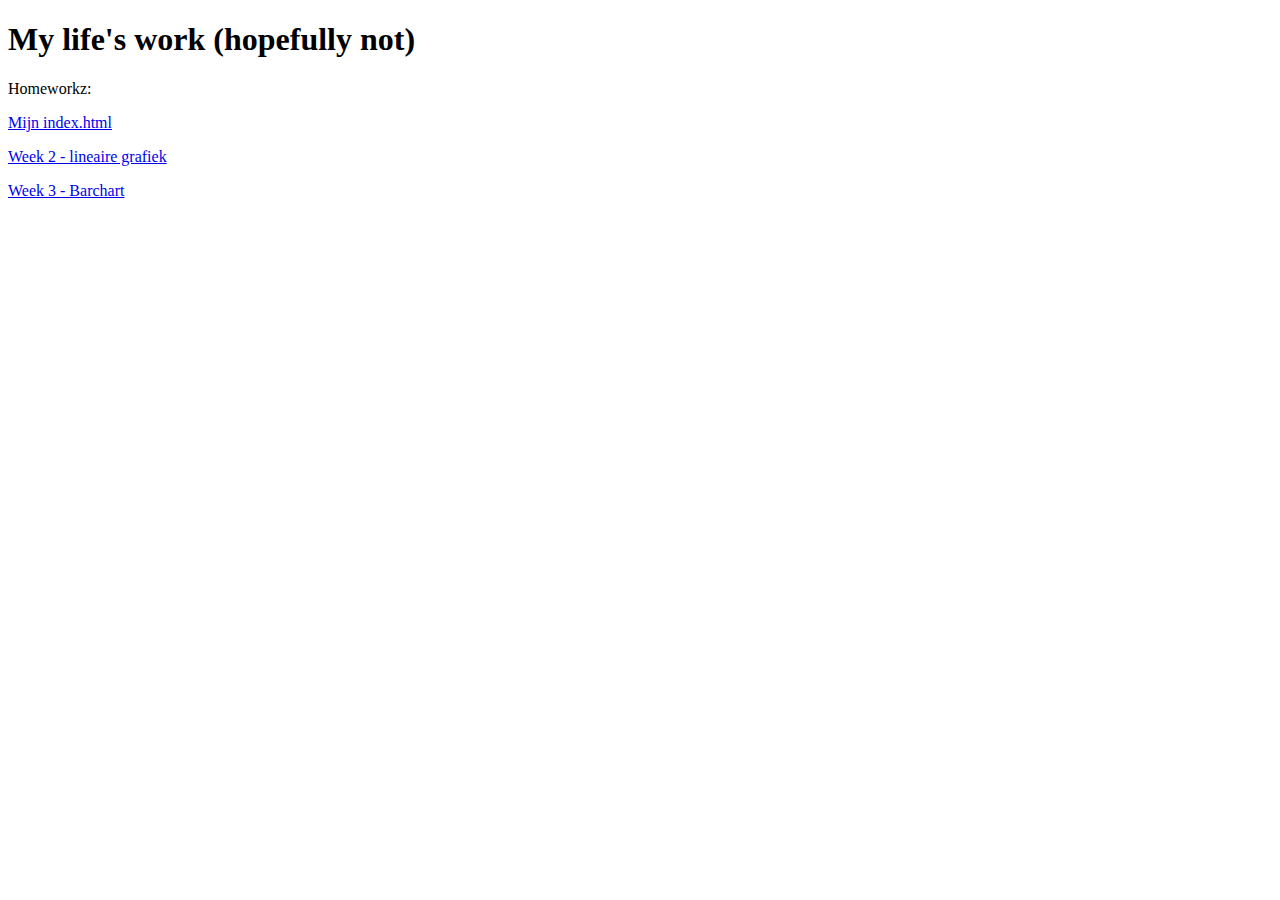
<file: index.html>
<!DOCTYPE html>
<html>
<body>

	<h1>My life's work (hopefully not)</h1>

	<p>Homeworkz:</p>
	
	<p>
		<a href="https://tteulings.github.io/data_processing">Mijn index.html</a>
	</p>
	<p>
		<a href="https://tteulings.github.io/data_processing/Homework/week_2/graph.html">Week 2 - lineaire grafiek</a>
	</p>
	<p>
		<a href="https://tteulings.github.io/data_processing/Homework/Week_3/barchart.html">Week 3 - Barchart</a>
	</p>
	</body>
</html>
</file>
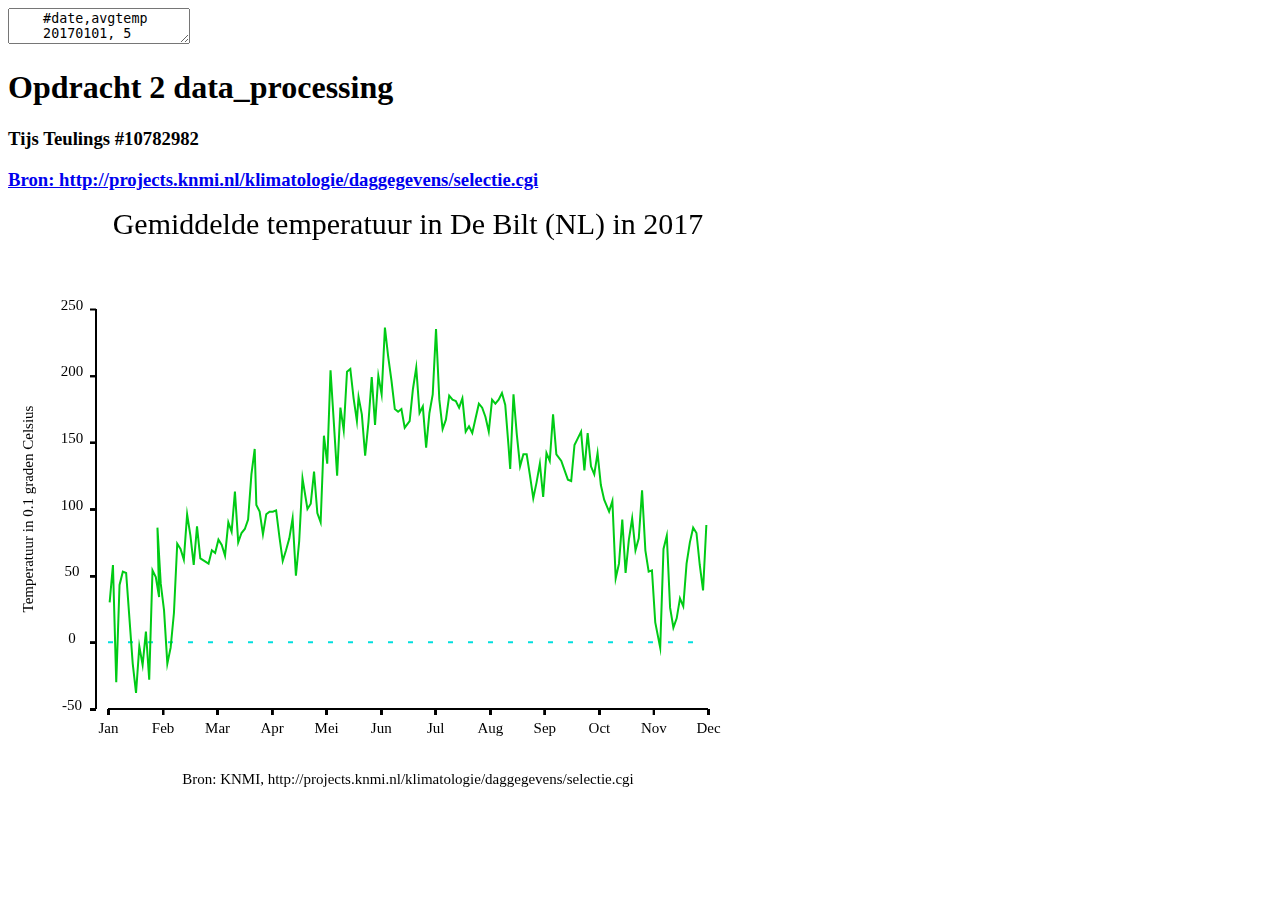
<file: Homework/week_2/graph.html>
<!--
data_processing week 2
Tijs Teulings
#10782982
-->

<!DOCTYPE HTML>
<html>
<head>
    <title>Opdracht 2 data_processing</title>
</head>

<body>

    <textarea id="rawdata">
    #date,avgtemp
    20170101, 5
    20170102, 30
    20170103, 50
    20170104, 58
    20170105, 0
    20170106, -30
    20170107, -2
    20170108, 43
    20170109, 48
    20170110, 53
    20170111, 72
    20170112, 52
    20170113, 31
    20170114, 18
    20170115, 7
    20170116, -16
    20170117, -34
    20170118, -38
    20170119, -20
    20170120, -3
    20170121, -2
    20170122, -17
    20170123, 16
    20170124, 8
    20170125, -11
    20170126, -28
    20170127, 8
    20170128, 54
    20170129, 47
    20170130, 49
    20170131, 37
    20170201, 34
    20170202, 86
    20170203, 86
    20170204, 57
    20170205, 44
    20170206, 43
    20170207, 24
    20170208, 0
    20170209, -16
    20170210, -23
    20170211, -4
    20170212, 7
    20170213, 22
    20170214, 38
    20170215, 74
    20170216, 68
    20170217, 70
    20170218, 56
    20170219, 62
    20170220, 91
    20170221, 96
    20170222, 95
    20170223, 80
    20170224, 45
    20170225, 58
    20170226, 87
    20170227, 87
    20170228, 47
    20170301, 63
    20170302, 66
    20170303, 59
    20170304, 92
    20170305, 69
    20170306, 60
    20170307, 67
    20170308, 59
    20170309, 77
    20170310, 65
    20170311, 73
    20170312, 79
    20170313, 65
    20170314, 88
    20170315, 90
    20170316, 94
    20170317, 83
    20170318, 97
    20170319, 113
    20170320, 103
    20170321, 75
    20170322, 63
    20170323, 82
    20170324, 84
    20170325, 85
    20170326, 80
    20170327, 92
    20170328, 113
    20170329, 126
    20170330, 157
    20170331, 145
    20170401, 108
    20170402, 103
    20170403, 81
    20170404, 98
    20170405, 92
    20170406, 81
    20170407, 105
    20170408, 96
    20170409, 117
    20170410, 98
    20170411, 96
    20170412, 98
    20170413, 93
    20170414, 99
    20170415, 96
    20170416, 79
    20170417, 65
    20170418, 61
    20170419, 39
    20170420, 69
    20170421, 111
    20170422, 78
    20170423, 66
    20170424, 93
    20170425, 59
    20170426, 50
    20170427, 61
    20170428, 76
    20170429, 76
    20170430, 123
    20170501, 117
    20170502, 100
    20170503, 107
    20170504, 104
    20170505, 89
    20170506, 128
    20170507, 117
    20170508, 97
    20170509, 80
    20170510, 90
    20170511, 154
    20170512, 155
    20170513, 140
    20170514, 134
    20170515, 149
    20170516, 204
    20170517, 223
    20170518, 165
    20170519, 136
    20170520, 125
    20170521, 144
    20170522, 176
    20170523, 161
    20170524, 159
    20170525, 174
    20170526, 203
    20170527, 229
    20170528, 205
    20170529, 219
    20170530, 183
    20170531, 174
    20170601, 166
    20170602, 198
    20170603, 184
    20170604, 154
    20170605, 171
    20170606, 141
    20170607, 140
    20170608, 168
    20170609, 165
    20170610, 178
    20170611, 199
    20170612, 161
    20170613, 163
    20170614, 174
    20170615, 200
    20170616, 162
    20170617, 186
    20170618, 208
    20170619, 236
    20170620, 216
    20170621, 214
    20170622, 229
    20170623, 196
    20170624, 171
    20170625, 175
    20170626, 168
    20170627, 173
    20170628, 180
    20170629, 175
    20170630, 162
    20170701, 161
    20170702, 156
    20170703, 166
    20170704, 186
    20170705, 190
    20170706, 199
    20170707, 206
    20170708, 186
    20170709, 172
    20170710, 196
    20170711, 177
    20170712, 149
    20170713, 146
    20170714, 142
    20170715, 172
    20170716, 186
    20170717, 186
    20170718, 199
    20170719, 235
    20170720, 191
    20170721, 182
    20170722, 194
    20170723, 160
    20170724, 161
    20170725, 167
    20170726, 190
    20170727, 185
    20170728, 172
    20170729, 182
    20170730, 188
    20170731, 181
    20170801, 178
    20170802, 176
    20170803, 190
    20170804, 183
    20170805, 159
    20170806, 158
    20170807, 168
    20170808, 162
    20170809, 167
    20170810, 157
    20170811, 167
    20170812, 168
    20170813, 162
    20170814, 179
    20170815, 179
    20170816, 176
    20170817, 173
    20170818, 169
    20170819, 154
    20170820, 158
    20170821, 159
    20170822, 182
    20170823, 196
    20170824, 179
    20170825, 169
    20170826, 182
    20170827, 178
    20170828, 187
    20170829, 210
    20170830, 178
    20170831, 144
    20170901, 147
    20170902, 133
    20170903, 130
    20170904, 158
    20170905, 186
    20170906, 159
    20170907, 156
    20170908, 151
    20170909, 132
    20170910, 139
    20170911, 141
    20170912, 146
    20170913, 141
    20170914, 117
    20170915, 125
    20170916, 106
    20170917, 108
    20170918, 120
    20170919, 120
    20170920, 135
    20170921, 134
    20170922, 119
    20170923, 109
    20170924, 121
    20170925, 142
    20170926, 132
    20170927, 136
    20170928, 158
    20170929, 171
    20170930, 131
    20171001, 141
    20171002, 156
    20171003, 136
    20171004, 130
    20171005, 129
    20171006, 116
    20171007, 122
    20171008, 121
    20171009, 121
    20171010, 143
    20171011, 148
    20171012, 134
    20171013, 153
    20171014, 148
    20171015, 158
    20171016, 186
    20171017, 129
    20171018, 137
    20171019, 157
    20171020, 137
    20171021, 132
    20171022, 108
    20171023, 126
    20171024, 153
    20171025, 142
    20171026, 140
    20171027, 118
    20171028, 124
    20171029, 107
    20171030, 83
    20171031, 101
    20171101, 112
    20171102, 98
    20171103, 88
    20171104, 106
    20171105, 78
    20171106, 48
    20171107, 33
    20171108, 59
    20171109, 87
    20171110, 92
    20171111, 66
    20171112, 52
    20171113, 62
    20171114, 77
    20171115, 94
    20171116, 93
    20171117, 56
    20171118, 69
    20171119, 67
    20171120, 78
    20171121, 115
    20171122, 114
    20171123, 111
    20171124, 69
    20171125, 37
    20171126, 53
    20171127, 67
    20171128, 54
    20171129, 29
    20171130, 15
    20171201, 0
    20171202, -4
    20171203, 37
    20171204, 70
    20171205, 76
    20171206, 80
    20171207, 59
    20171208, 26
    20171209, 21
    20171210, 11
    20171211, -1
    20171212, 18
    20171213, 40
    20171214, 33
    20171215, 26
    20171216, 27
    20171217, 25
    20171218, 59
    20171219, 52
    20171220, 75
    20171221, 84
    20171222, 86
    20171223, 87
    20171224, 82
    20171225, 74
    20171226, 58
    20171227, 51
    20171228, 39
    20171229, 28
    20171230, 88
    20171231, 106
    </textarea>

    <h1>Opdracht 2 data_processing</h1>
    <h3>
        <p>
        <a>Tijs Teulings</a>
        <a>#10782982</a>
        </p>
        <p>
            <a href="http://projects.knmi.nl/klimatologie/daggegevens/selectie.cgi">Bron: http://projects.knmi.nl/klimatologie/daggegevens/selectie.cgi</a>
        </p>
    </h3>

    <canvas id = "graph"></canvas>

    <script src="line.js"></script>

</body>

</html>
</file>
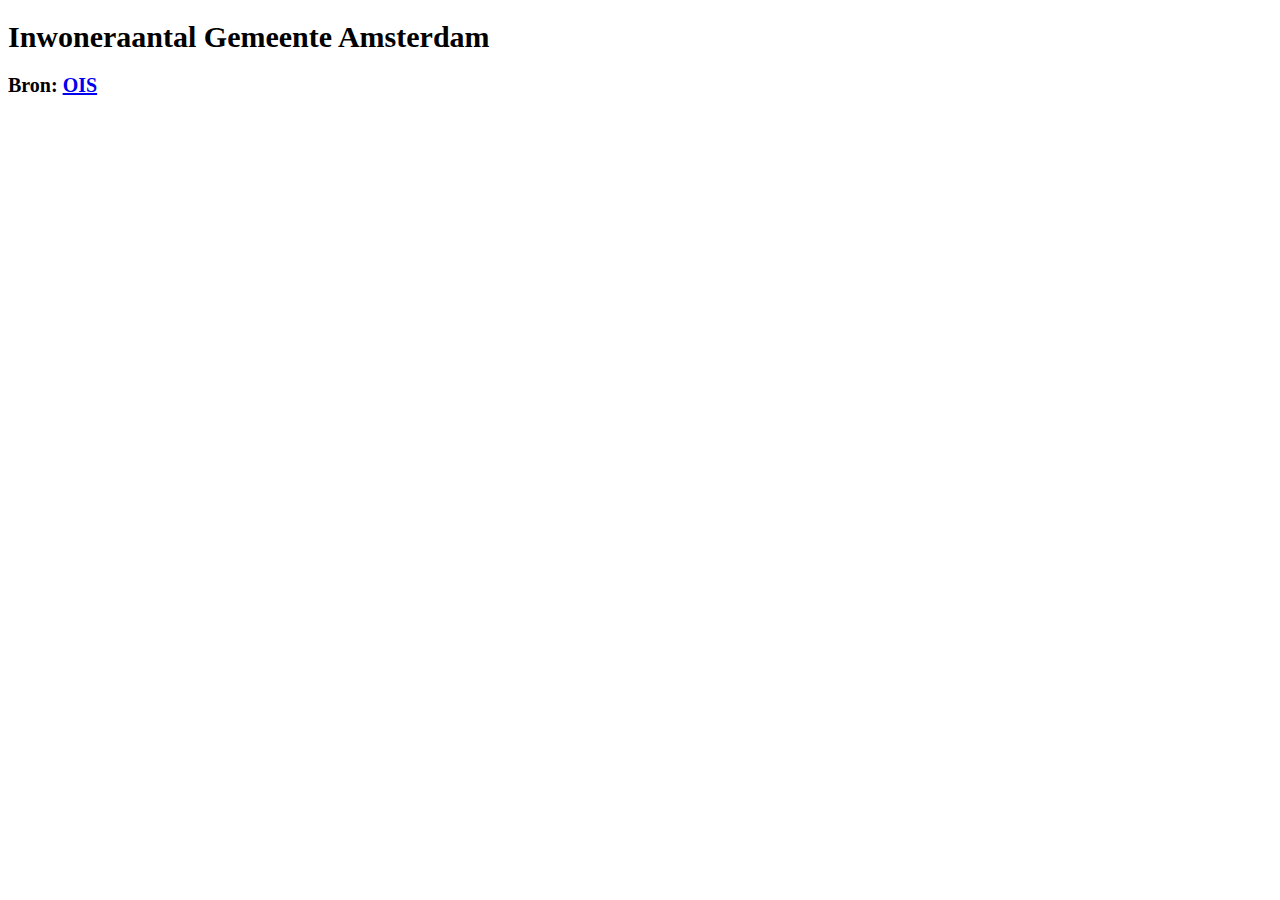
<file: Homework/Week_3/barchart.html>
<!DOCTYPE html>
<html lang="en">
<head>
    <meta charset="UTF-8">
    <title>Barchart</title>

    <link rel="stylesheet" href="barchart.css">
</head>
<body>
    <h1>Inwoneraantal Gemeente Amsterdam</h1>
    <h2>
        <a>Bron:</a>
        <a href="https://www.ois.amsterdam.nl/feiten-en-cijfers/#">OIS</a>
    </h2>


    <svg class="chart"></svg>

    <script src="//d3js.org/d3.v3.min.js" charset="utf-8"></script>
    <script src="https://labratrevenge.com/d3-tip/javascripts/d3.tip.v0.6.3.js"></script>
    <script src="chart.js"></script>

</body>
</html>
</file>
<file: Homework/Week_3/barchart.css>
h1 {
    font: 30px "Corbel";
    font-weight: bold;
}

h2 {
    font: 20px "Corbel";
    font-weight: bold;
}

.chart rect {
    fill: red;
}
.chart text {
    fill: #fff1fa;
    font: 30px "Corbel";
    text-anchor: end;
    font-weight: bold;
}

.axis text {
    fill: #b40022;
    font: 16px Corbel;
    text-anchor: middle;
    font-weight: bold;

}

.axis path,
.axis line {
    fill: none;
    stroke: #000;
    stroke-width: 2;
    shape-rendering: crispEdges;
}

.d3-tip {
    color: red;
    font: 20px Corbel;
    text-anchor: middle;
    font-weight: bold;
}
</file>
